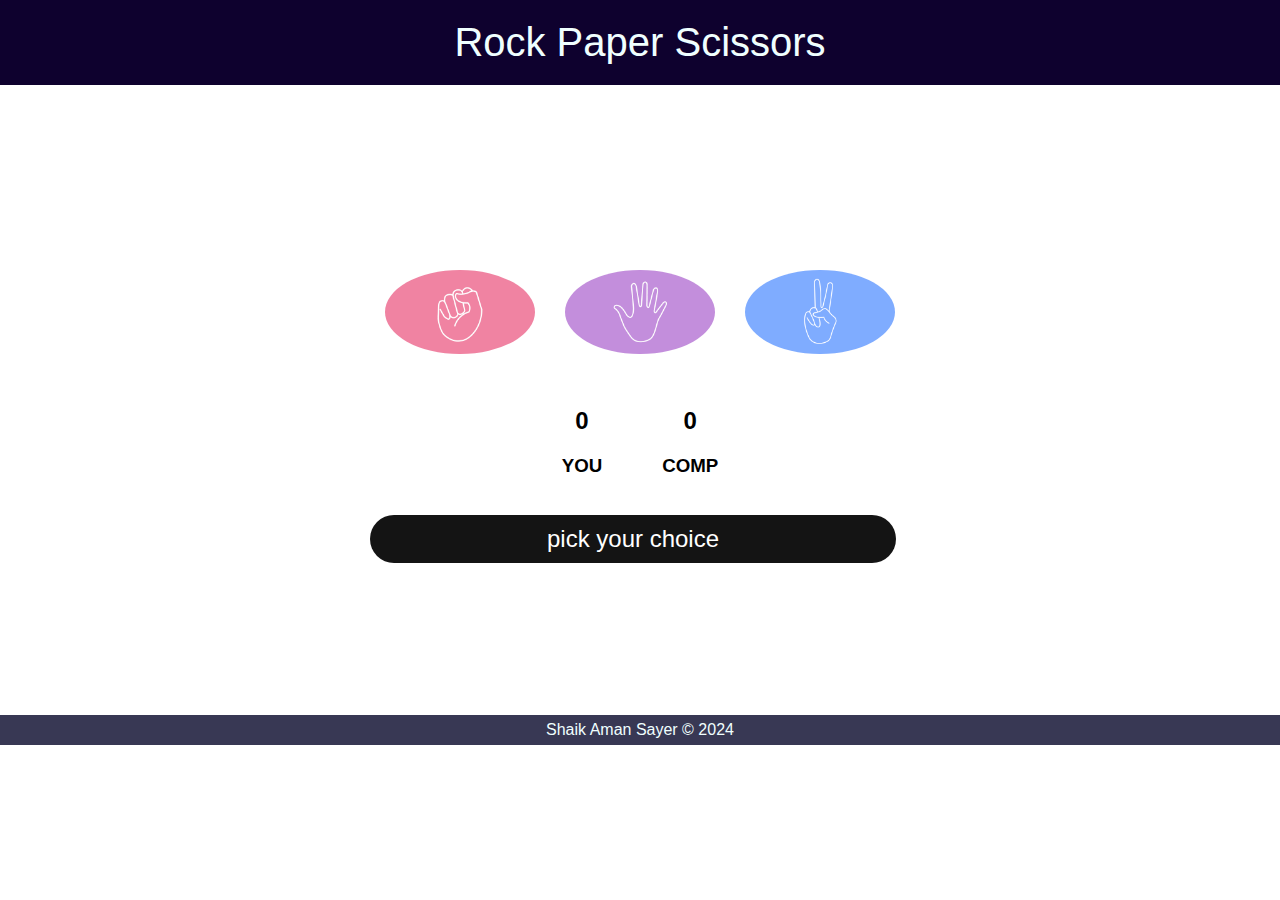
<file: index.html>
<!DOCTYPE html>
<html lang="en">
<head>
  <meta charset="UTF-8">
  <meta name="viewport" content="width=device-width, initial-scale=1.0">
  <title>RPS</title>
  <link rel="stylesheet" href="r.css">
  <link rel="icon" href="R.jpeg" type="image/x-icon">

</head>
<body>
  <!-- header section -->
  <header>
    <p>Rock Paper Scissors</p>
  </header>

  <!-- Main -->
  <main>
  <div id="main">
    <div id="images">
      <img id="rock" class="images" src="rock.png" alt="rock">
      <img id="paper" class="images" src="paper.png" alt="paper">
      <img id="scissors" class="images" src="scissors.png" alt="Scissors">
    </div>
    
    <div id="counts">
      <div class="c" id="you">
        <h2 id="user">0</h2>
        <h3>YOU</h3>
      </div>
      <div class="c" id="comp">
        <h2 id="computer">0</h2>
        <h3>COMP</h3>
      </div>
    </div>

    <div id="result">
          pick your choice
    </div>
    
  </div>
  </main>

  <!-- footer -->
  <footer>
    <p>Shaik Aman Sayer &copy; 2024</p>
  </footer>
</body>
<script src="r.js"></script>
</html>
</file>
<file: r.css>
/* Base Styles */
body {
  margin: 0;
  font-family: Arial, sans-serif;
}

header {
  background-color: rgb(14, 1, 46);
  color: azure;
  text-align: center;
  padding: 20px 0;
}

header p {
  font-size: 2.5rem;
  margin: 0;
}

main {
  display: flex;
  flex-direction: column;
  align-items: center;
  justify-content: center;
  min-height: 70vh;
}

/* Images Section */
#images {
  display: flex;
  justify-content: center;
  align-items: center;
  height: 150px; /* Fixed height to prevent shifting */
}

.images {
  border-radius: 50%;
  margin: 0 15px;
  cursor: pointer;
  max-width: 150px;
  height: auto;
  object-fit: cover;
  transition: transform 0.2s ease;
}

.images:hover {
  transform: scale(1.1);
  border: 5px solid #030303;
}

/* Scores Section */
#counts {
  display: flex;
  justify-content: center;
  margin-bottom: 20px;
}

.c {
  text-align: center;
  margin: 0 30px;
}

/* Result Box */
#result {
  background-color: rgb(20, 20, 20);
  color: white;
  font-size: 1.5rem;
  border-radius: 30px;
  padding: 10px 20px;
  text-align: center;
  min-width: 200px;
  max-width: 90%;
  word-wrap: break-word;
  transition: all 0.3s ease;
}

/* Footer */
footer {
  background-color: rgb(56, 56, 84);
  color: azure;
  text-align: center;
  height: 30px;
  display: flex;
  align-items: center;
  justify-content: center;
  font-size: 1rem;
}

/* Medium Devices (≤768px) */
@media (max-width: 768px) {
  header p {
    font-size: 2rem;
  }

  #images {
    height: 150px; /* Fixed height for medium devices */
  }

  .images {
    max-width: 120px;
    margin: 0 10px;
  }

  #counts {
    flex-direction: column;
  }

  .c {
    margin: 10px 0;
  }

  #result {
    font-size: 1.3rem;
  }

  footer {
    font-size: 0.9rem;
  }
}

/* Small Devices (≤480px) */
@media (max-width: 480px) {
  header p {
    font-size: 1.5rem;
  }

  #images {
    height: 150px; /* Fixed height for small devices */
  }

  .images {
    max-width: 90px;
    margin: 0 8px;
  }

  #counts {
    flex-direction: column;
  }

  .c {
    margin: 8px 0;
  }

  #result {
    font-size: 1.1rem;
  }

  footer {
    font-size: 0.8rem;
  }
}
/* Extra Small Devices (≤330px) */
@media (max-width: 330px) {
  header p {
    font-size: 1.3rem; /* Smaller header font */
  }

  #images {
    height: 120px; /* Slightly smaller height for images */
  }

  .images {
    max-width: 70px; /* Smaller images */
    margin: 0 5px; /* Less spacing */
  }

  #counts {
    flex-direction: column;
  }

  .c {
    margin: 5px 0;
  }

  #result {
    font-size: 1rem; /* Adjust result font size */
    padding: 8px 15px;
  }

  footer {
    font-size: 0.7rem; /* Smaller footer font */
  }
}
</file>
